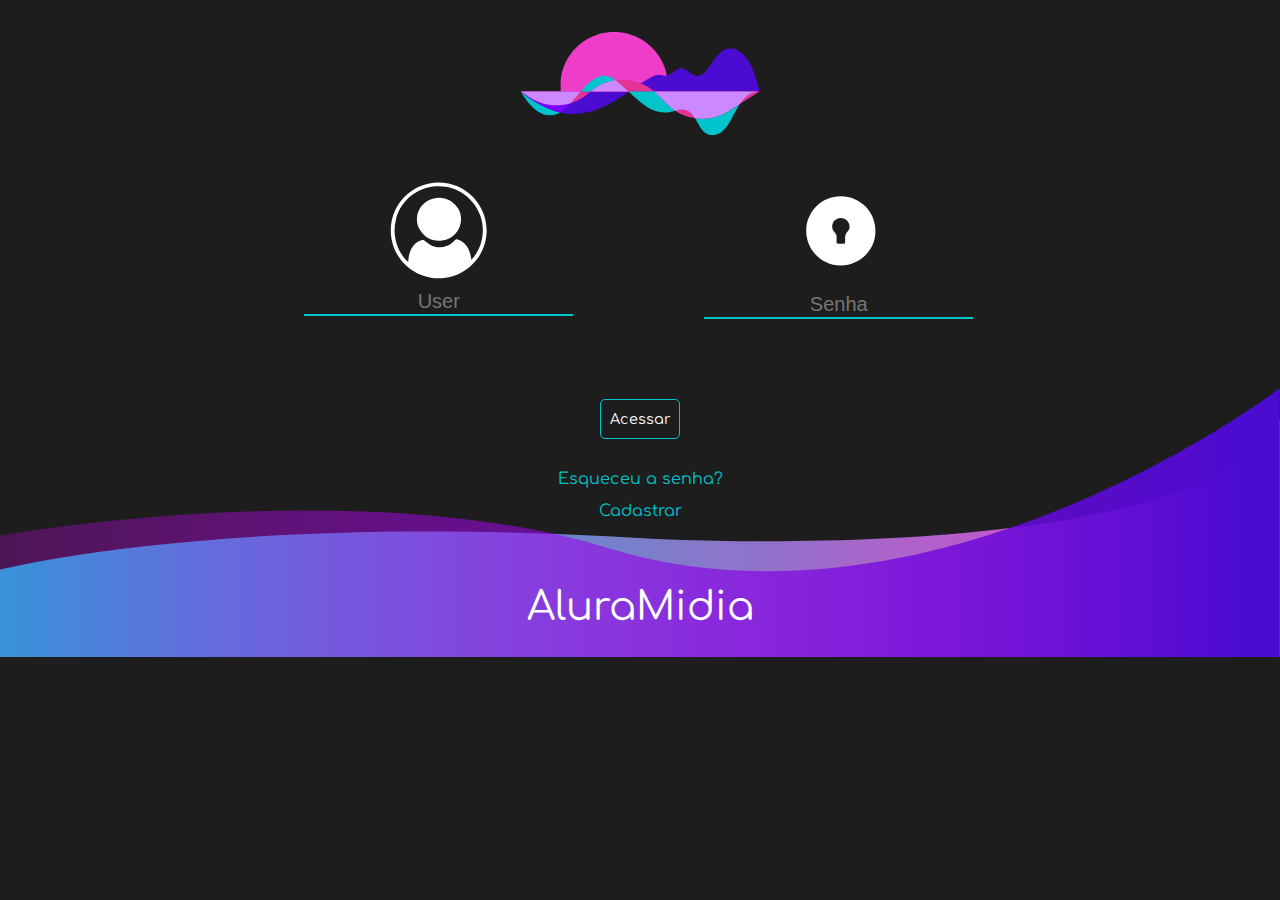
<file: index.html>
<!DOCTYPE html>
<html lang="pt-br">

<head>
    <meta charset="UTF-8">
    <meta http-equiv="X-UA-Compatible" content="IE=edge">
    <meta name="viewport" content="width=device-width, initial-scale=1.0">
    <title>AluraMidia</title>
    <link rel="stylesheet" href="css/reset.css">
    <link rel="stylesheet" href="./css/style.css">
    <link rel="stylesheet" href="./css/cabecalho.css">
    <link rel="stylesheet" href="./css/conteudo.css">
    <link rel="stylesheet" href="./css/verifica.css">
    <link rel="stylesheet" href="./css/rodape.css">
    <link rel="shortcut icon" href="./img/favicon.ico" type="image/x-icon">
</head>

<body>
    <header class="cabecalho">
        <img src="img/aluraMidia.svg" alt="Logo AluraMidia" class="cabecalho__logo">
    </header>
    <main>
        <section class="conteudo">
            <div class="conteudo__user">
                <img src="img/icon.svg" alt="" class="conteudo__icon">
                <input type="text" placeholder="User" class="conteudo__user_login">
            </div>
            <div class="conteudo__cadeado">
                <img src="img/cadeado.svg" alt="" class="conteudo__icon">
                <input type="password" placeholder="Senha" class="conteudo__cadeado_senha">
            </div>
        </section>
        <section class="verifica">
            <a href="homePage.html"><button class="verifica__botao_acesso botao">Acessar</button></a>
            <div class="verifica__login">
                <a href="#">
                    <p class="verifica__login_esqueceu">Esqueceu a senha?</p>
                </a>
                <a href="#" class="verifica__login_link">
                    <p class="verifica__login_cadastra">Cadastrar</p>
                </a>
            </div>
        </section>
    </main>
    <footer class="rodape">
        <p class="rodape_texto">AluraMidia</p>
    </footer>
</body>

</html>
</file>
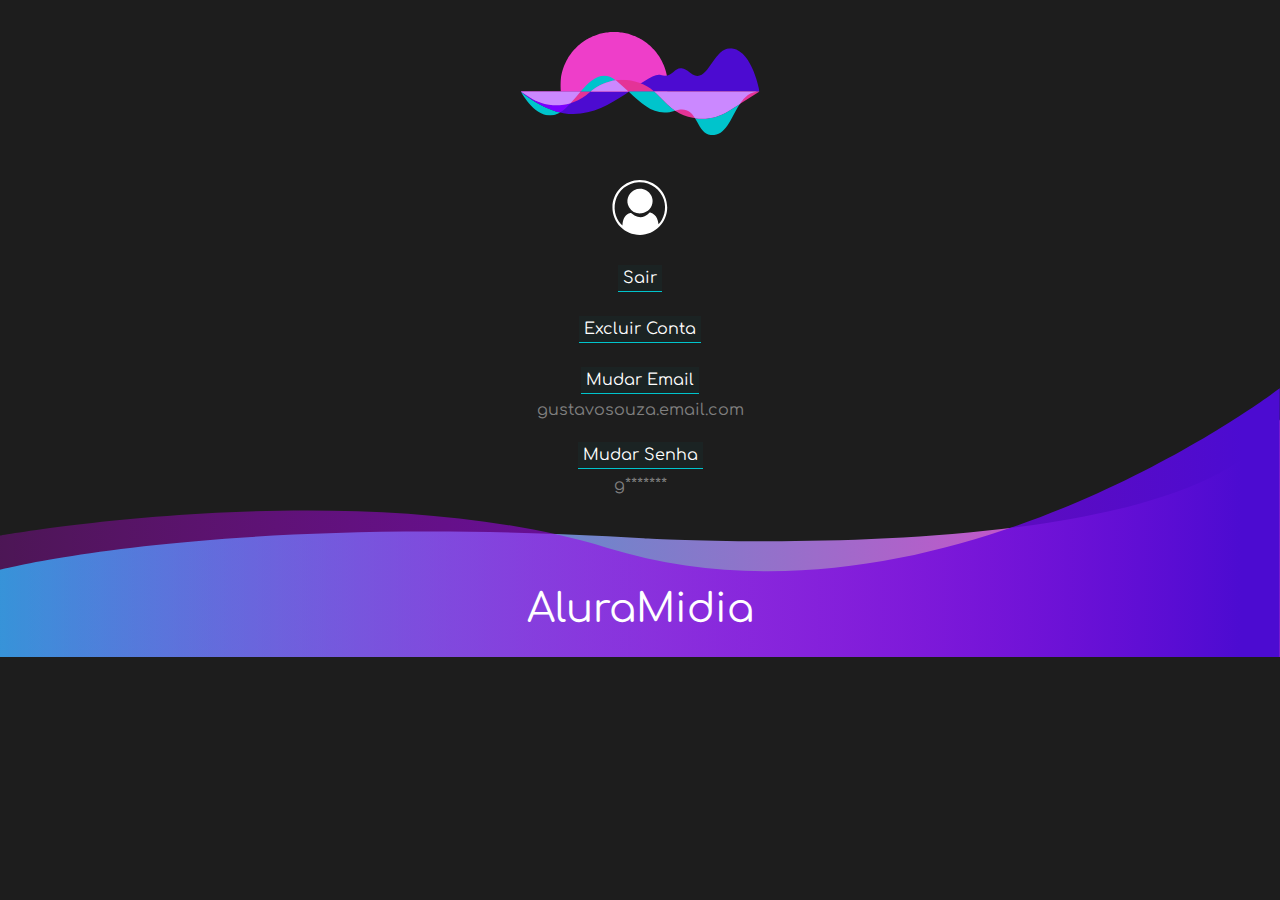
<file: cliente.html>
<!DOCTYPE html>
<html lang="pt-br">

<head>
    <meta charset="UTF-8">
    <meta http-equiv="X-UA-Compatible" content="IE=edge">
    <meta name="viewport" content="width=device-width, initial-scale=1.0">
    <title>AluraMidia</title>
    <link rel="stylesheet" href="css/reset.css">
    <link rel="stylesheet" href="./css/style.css">
    <link rel="stylesheet" href="./css/cabecalho.css">
    <link rel="stylesheet" href="./css/estilo_cliente.css">
    <link rel="shortcut icon" href="./img/favicon.ico" type="image/x-icon">
</head>

<body>
    <header class="cabecalho">
        <img src="img/aluraMidia.svg" alt="Logo AluraMidia" class="cabecalho__logo">
    </header>
    <div class="conteudo__user">
        <img src="img/icon.svg" alt="" class="conteudo__icon">
        <a href="index.html"><h2 class="sair opcoes">Sair</h2></a>
        <a href="excluir.html"><h2 class="excluir opcoes">Excluir Conta</h2></a>
        <a href="#"><h2 class="email opcoes">Mudar Email</h2></a>
        <p>gustavosouza.email.com</p>
        <a href="#"><h2 class="senha opcoes">Mudar Senha</h2></a>
        <p>g*******</p>
    </div>
    <footer>
        <h2>AluraMidia</h2>
    </footer>
</body>

</html>
</file>
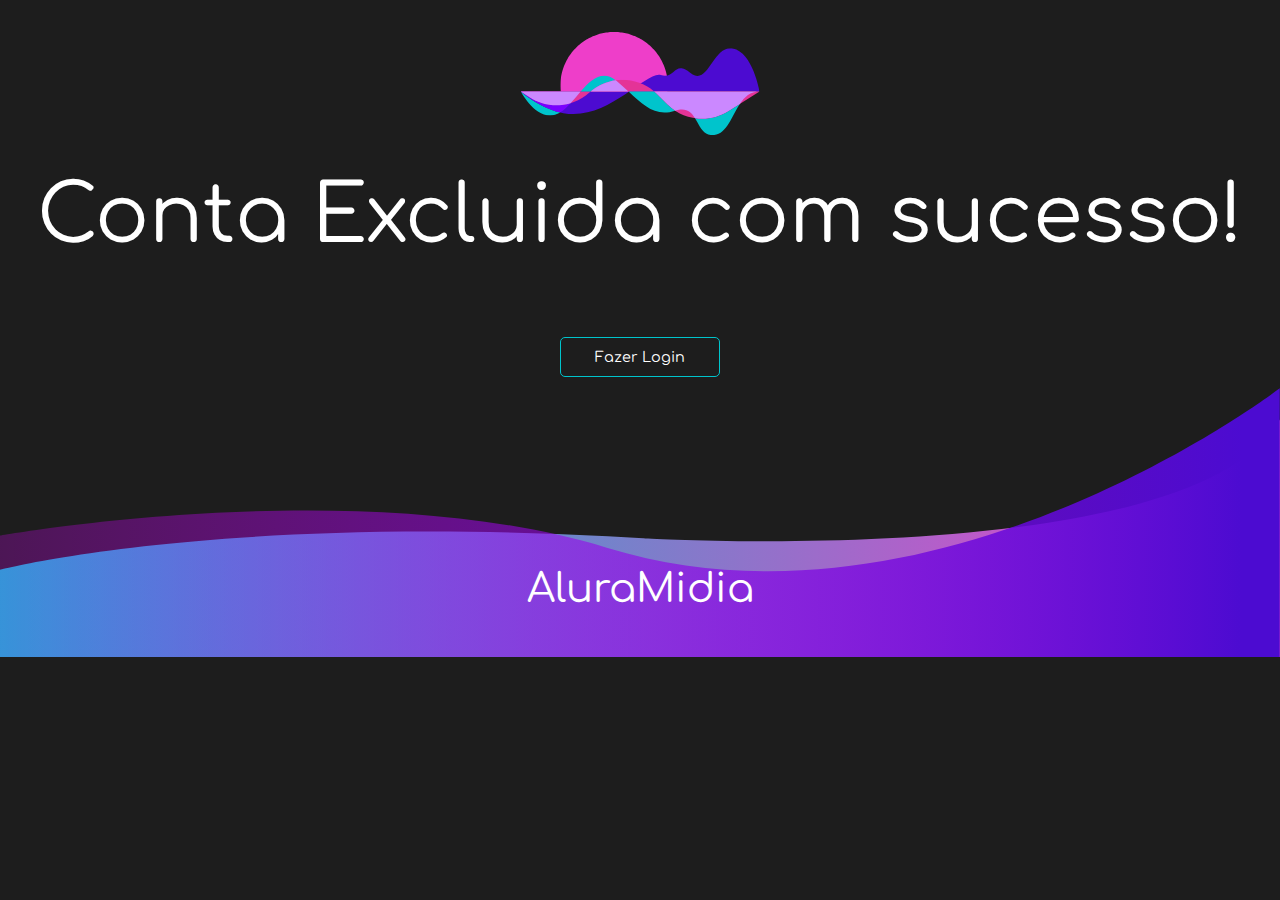
<file: excluir.html>
<!DOCTYPE html>
<html lang="pt-br">

<head>
    <meta charset="UTF-8">
    <meta http-equiv="X-UA-Compatible" content="IE=edge">
    <meta name="viewport" content="width=device-width, initial-scale=1.0">
    <title>AluraMidia</title>
    <link rel="stylesheet" href="css/reset.css">
    <link rel="stylesheet" href="./css/style.css">
    <link rel="stylesheet" href="./css/cabecalho.css">
    <link rel="stylesheet" href="./css/excluida.css">
    <link rel="stylesheet" href="./css/estilo_cliente.css">
    <link rel="stylesheet" href="./css/estilo_cliente_rodape.css">
    <link rel="shortcut icon" href="./img/favicon.ico" type="image/x-icon">
</head>

<body>
    <header class="cabecalho">
        <img src="img/aluraMidia.svg" alt="Logo AluraMidia" class="cabecalho__logo">
    </header>
    <div class="excluida">
        <h2>Conta Excluida com sucesso!</h2>
        <a href="index.html"><button>Fazer Login</button></a>
    </div>
    <footer>
        <h3>AluraMidia</h3>
    </footer>
</body>

</html>
</file>
<file: css/style.css>
@import url('https://fonts.googleapis.com/css2?family=Comfortaa:wght@300;400;700&display=swap');

:root {
    --branco: #FFF;
    --bg-all: #1D1D1D;
    --azul-claro: #00C4CC;
    --azul-escuro: #4c0bd1;
    --rosa: #ee3ec9;
    

    --planos-cartao-ultra: #B04CD9;
    --planos-cartao-mega: #E33B3B;

    --texto: 'Comfortaa', cursive;
}

h1, h2, h3, h4, h5, p, label {
    color: var(--branco);
}

body {
    background: var(--bg-all);
    text-align: center;
    font-family: var(--texto);
    background-image: url("../img/wave1\ -\ 1920.svg");
    background-repeat: no-repeat;
    background-position: bottom;
    min-height: 657px;
}
</file>
<file: css/cabecalho.css>
.cabecalho {
    text-align: center;
}

.cabecalho__logo {
    max-width: 15rem;
    padding: 2rem;
}
</file>
<file: css/conteudo.css>
.conteudo {
    display: flex;
    flex-direction: row;
    margin-bottom: 5rem;
    justify-content: space-around;
    padding: 0 15rem;
}

.conteudo__user {
    display: flex;
    flex-direction: column;
    align-items: center;
}

.conteudo__user_login {
    background: none;
    border-style: none;
    text-align: center;
    border-bottom: 2px solid var(--azul-claro);
    color: var(--branco);
    font-size: 20px;
}

.conteudo__cadeado_senha {
    background: none;
    border-style: none;
    text-align: center;
    border-bottom: 2px solid var(--azul-claro);
    color: var(--branco);
    font-size: 20px;
}

.conteudo__icon {
    max-width: 7rem;
}

@media screen and (max-width: 1020px) {
    .conteudo {
        padding: 0 5px;
    }
    .conteudo__cadeado {
        padding-left: 5px;
    }
}
</file>
<file: css/verifica.css>
.verifica__login {
    padding-top: 2rem;
    display: flex;
    flex-direction: column;
}


.verifica__login_esqueceu {
    display: inline;
    color: var(--azul-claro);
}

.verifica__login_cadastra {
    display: inline-block;
    color: var(--azul-claro);
}

.verifica__login_link {
    margin-top: 1rem;
}

.verifica__botao_acesso {
    background: none;
    font: .9rem var(--texto);
    color: var(--branco);
    border: 1px solid var(--azul-claro);
    border-radius: 5px;
    width: 5rem;
    height: 2.5rem;
    transition: .2s;
}

.verifica__botao_acesso:hover {
    background: #00c5cc23;
    cursor: pointer;
    width: 5.5rem;
}
</file>
<file: css/rodape.css>
.rodape {
    padding-top: 1.5rem;
}

.rodape_texto {
    padding-top: 2.7rem;
    font-family: 'Comfortaa', cursive;
    font-weight: 300px;
    font-size: 40px;
}
</file>
<file: css/estilo_cliente.css>
.conteudo__user {
    display: flex;
    flex-direction: column;
    align-items: center;
}

.conteudo__user_login {
    background: none;
    border-style: none;
    text-align: center;
    border-bottom: 2px solid var(--azul-claro);
    color: var(--branco);
    font-size: 20px;
    margin-bottom: 2rem;
}

.conteudo__icon {
    max-width: 4rem;
}

.opcoes {
    margin-top: 1.5rem;
    border-bottom: 1px solid var(--azul-claro);
    padding: 5px 5px;
    background: #00c5cc0a;
}

.opcoes:hover {
    color: var(--azul-claro);
}

p {
    margin-top: .5rem;
    color: grey;
}

footer h2 {
    margin-top: 6rem;
    font-size: 2.5rem;
}
</file>
<file: css/excluida.css>
.excluida h2{
    font-size: 5rem;
}

.excluida button {
    background: none;
    font: .9rem var(--texto);
    color: var(--branco);
    border: 1px solid var(--azul-claro);
    border-radius: 5px;
    width: 10rem;
    height: 2.5rem;
    margin-top: 5rem;
}

button:hover {
    background: #00c5cc23;
    cursor: pointer;
}
</file>
<file: css/estilo_cliente_rodape.css>
footer h3 {
    margin-top: 12rem;
    font-size: 2.5rem;
}
</file>
